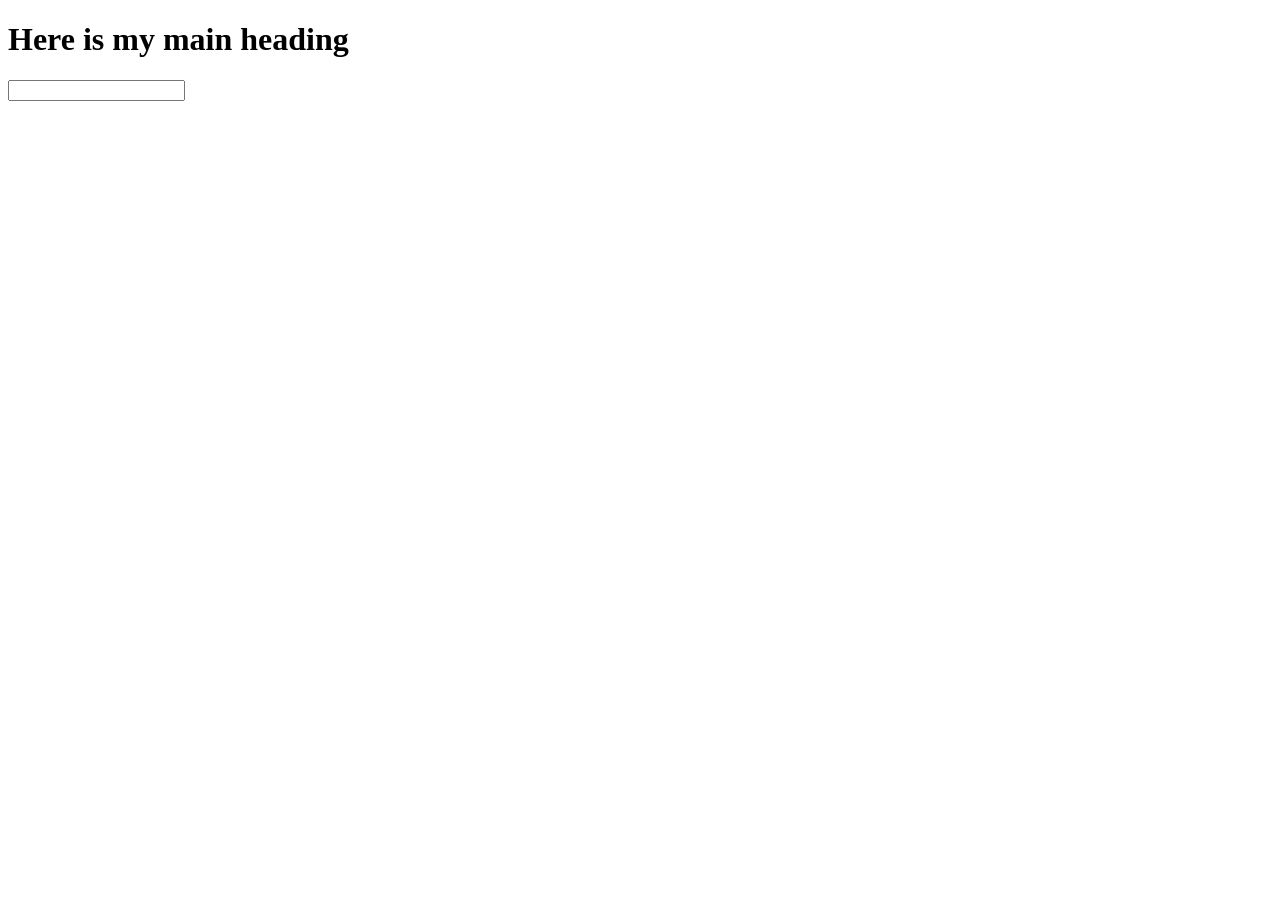
<file: class-06/demo-1/index.html>
<!DOCTYPE html>
<html>
<head>
    <meta charset='utf-8'>
    <meta http-equiv='X-UA-Compatible' content='IE=edge'>
    <title>Page Title</title>
    <meta name='viewport' content='width=device-width, initial-scale=1'>
    <!-- <link rel='stylesheet' type='text/css' media='screen' href='main.css'> -->
</head>
<body>
    <main>
        <h1>Here is my main heading</h1>
    </main>
    <form action="">
        <input type="text">
    </form>
    <script src='script.js'></script>
</body>
</html>
</file>
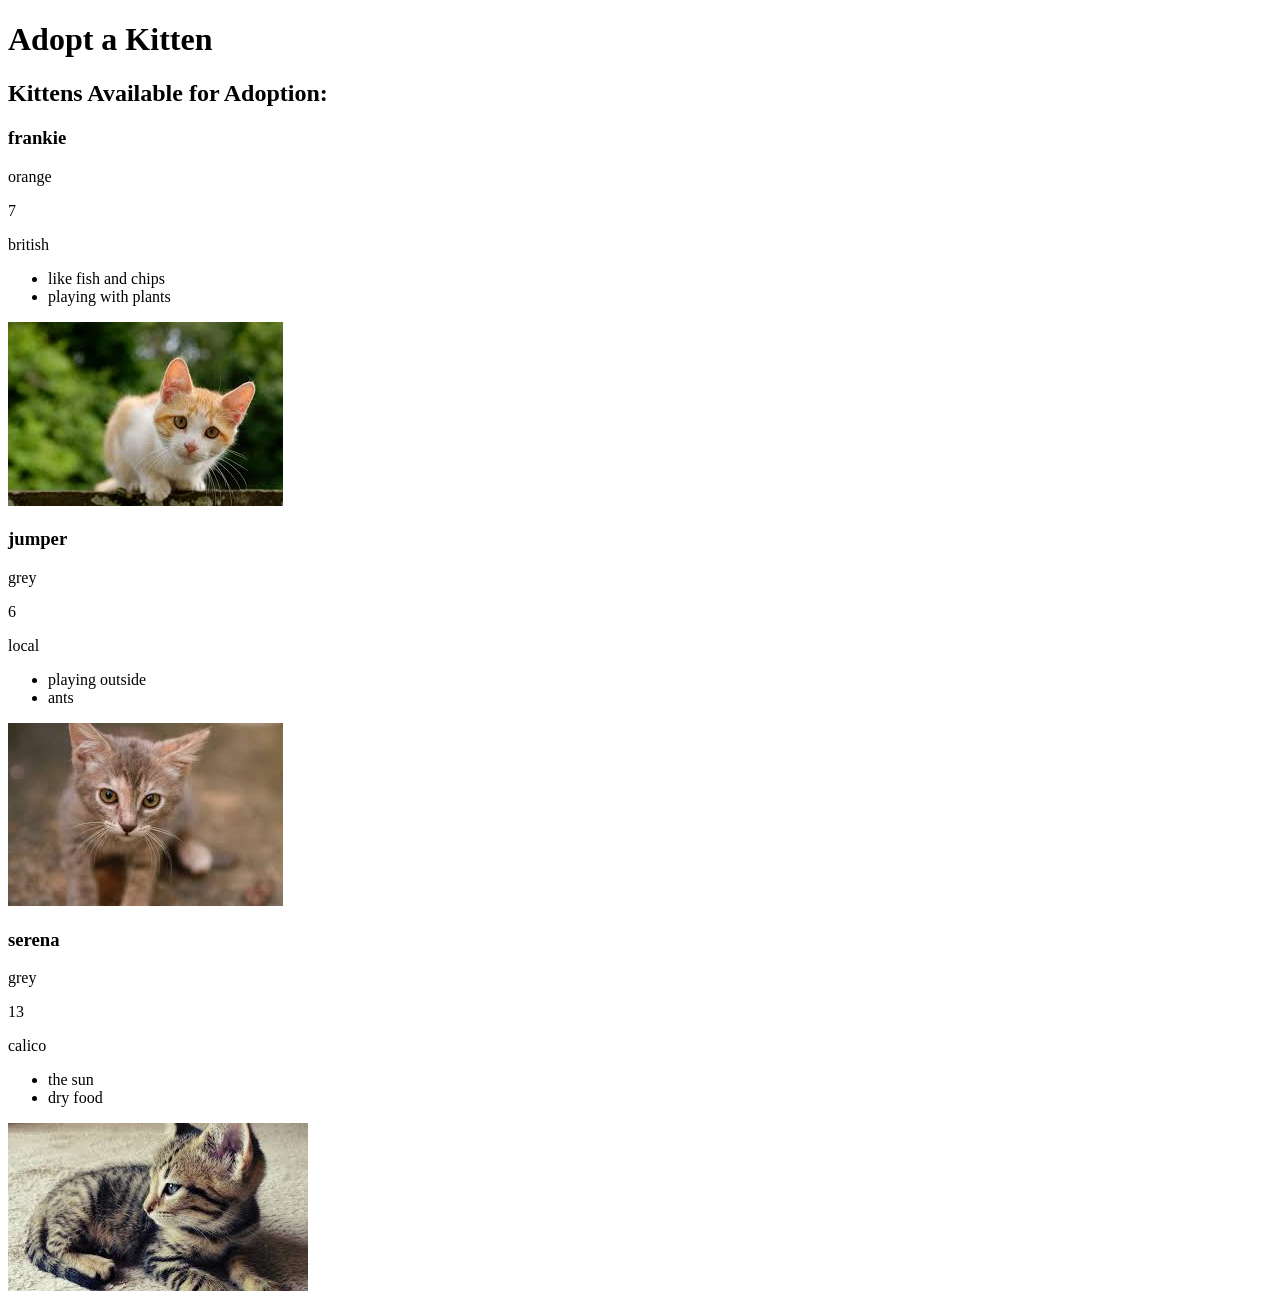
<file: class-06/demo-2/index.html>
<!DOCTYPE html>
<html lang="en">
<head>
    <meta charset="UTF-8">
    <meta name="viewport" content="width=device-width, initial-scale=1.0">
    <title>Document</title>
</head>
<body>
    <header>
        <h1>Adopt a Kitten</h1>
      </header>
      <main>
        <h2>Kittens Available for Adoption:</h2>
        <div id="kittenProfiles">
        </div>
      </main>
      <footer>
      </footer>
    <script src="scripts.js"></script>
</body>
</html>
</file>
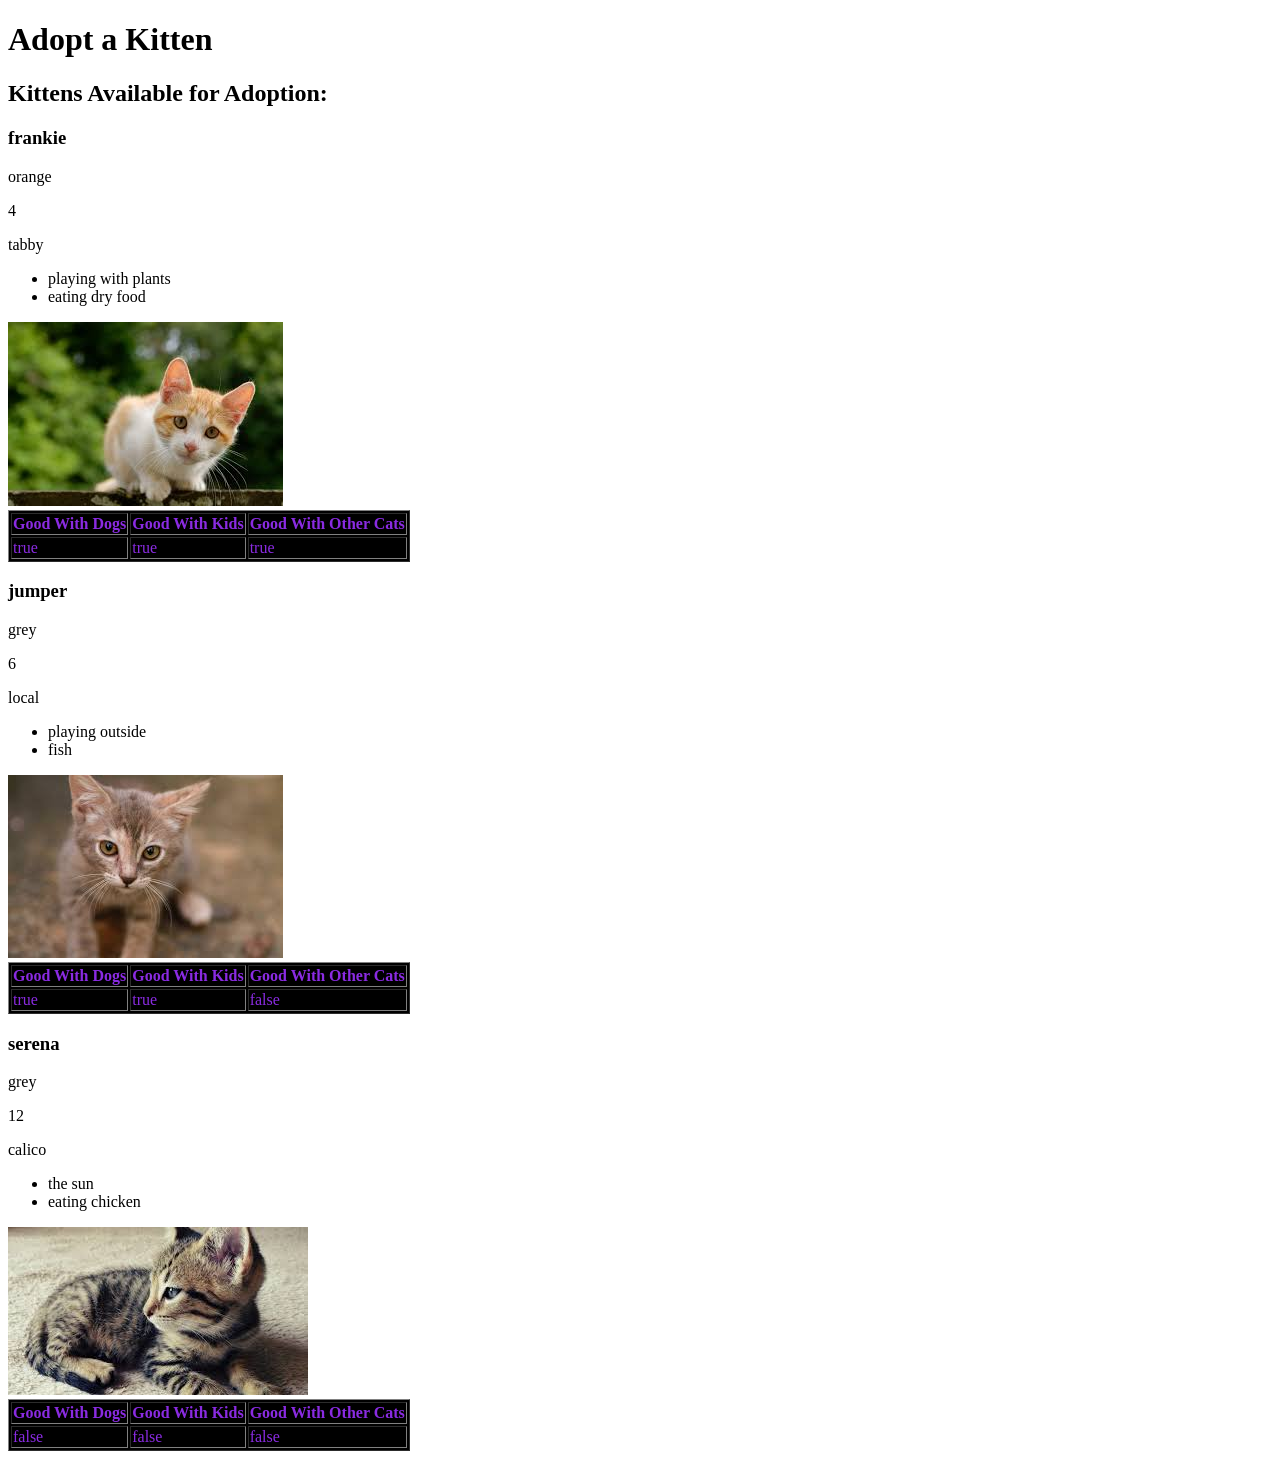
<file: class-07/demo-2/index.html>
<!DOCTYPE html>
<html lang="en">
<head>
    <meta charset="UTF-8">
    <meta name="viewport" content="width=device-width, initial-scale=1.0">
    <title>Document</title>
    <link href="style.css" rel="stylesheet">
</head>
<body>
    <header>
        <h1>Adopt a Kitten</h1>
      </header>
      <main>
        <h2>Kittens Available for Adoption:</h2>
        <div id="kittenProfiles">
        </div>
      </main>
      <footer>
      </footer>
    <script src="scripts.js"></script>
</body>
</html>
</file>
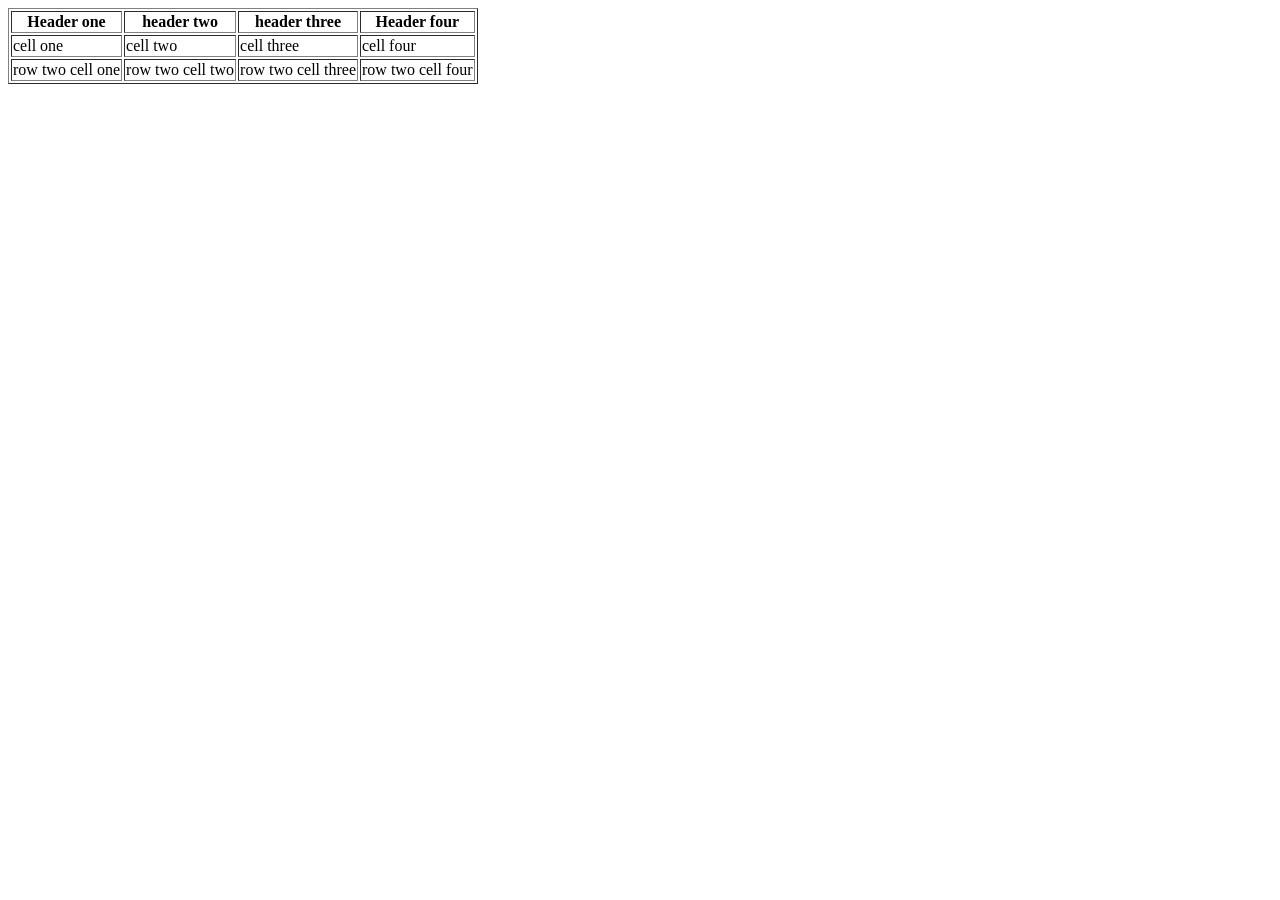
<file: class-07/table/index.html>
<!DOCTYPE html>
<html lang="en">
<head>
    <meta charset="UTF-8">
    <meta name="viewport" content="width=device-width, initial-scale=1.0">
    <title>Document</title>
</head>
<body>
    <table border="1" class="table-style">
        <tr>
            <th>Header one</th>
            <th>header two</th>
            <th>header three</th>
            <th>Header four</th>
        </tr>
        <tr>
            <td>cell one</td>
            <td> cell two</td>
            <td> cell three</td>
            <td> cell four</td>
        </tr>
        <tr>
            <td> row two cell one</td>
            <td> row two  cell two</td>
            <td> row two  cell three</td>
            <td> row two  cell four</td>
        </tr>
    </table>
</body>
</html>
</file>
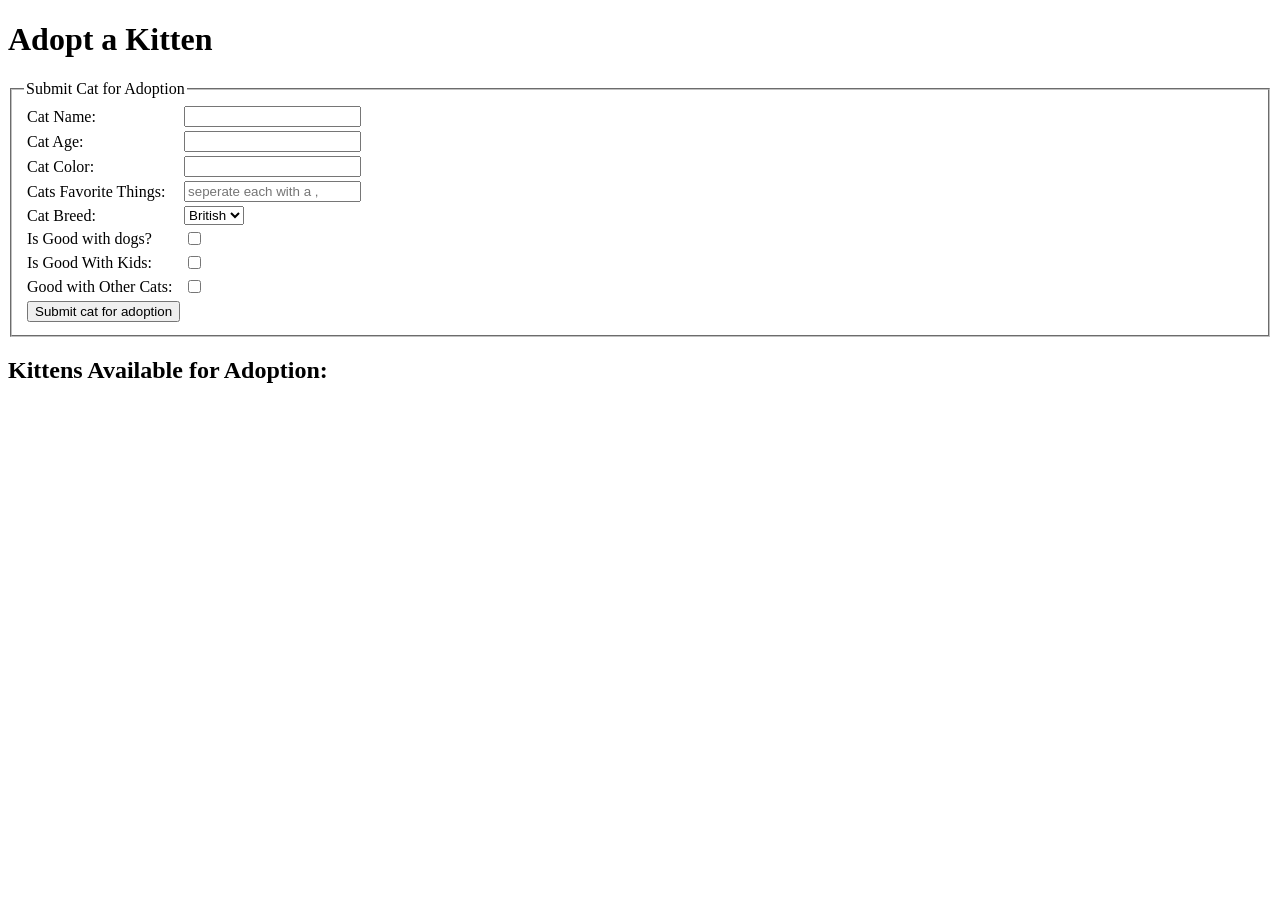
<file: class-08/demo-2/index.html>
<!DOCTYPE html>
<html lang="en">
<head>
    <meta charset="UTF-8">
    <meta name="viewport" content="width=device-width, initial-scale=1.0">
    <title>Document</title>
    <link href="style.css" rel="stylesheet">
</head>
<body>
    <header>
        <h1>Adopt a Kitten</h1>
      </header>
      <main>
        <form id="catAdoptionForm">
          <fieldset>
            <legend>
              Submit Cat for Adoption
            </legend>
            <table>
              <tr>
                <td>
                  <label for="catName">Cat Name: </label>
                </td>
                <td>
                  <input required type="text" id="catName">
                </td>
              </tr>
              <tr>
                <td>
                  <label for="catAge">Cat Age: </label>
                </td>
                <td>
                  <input required type="number" id="catAge">
                </td>
              </tr>
              <tr>
                <td>
                  <label for="catColor">Cat Color: </label>
                </td>
                <td>
                  <input required type="text" id="catColor">
                </td>
              </tr>
              <tr>
                <td>
                  <label for="favThings">Cats Favorite Things: </label>
                </td>
                <td>
                  <input required type="text" id="favThings" placeholder="seperate each with a ,">
                </td>
              </tr>
              <tr>
                <td>
                  <label for="catBreed">Cat Breed: </label>
                </td>
                <td>
                  <select id="catBreed">
                    <option>British</option>
                    <option>Tabby</option>
                    <option>Calico</option>
                    <option>Local</option>
                  </select>
                </td>
              </tr>
              <tr>
                <td>
                  <label for="isGoodWithDogs">Is Good with dogs? </label>
                </td>
                <td>
                  <input required type="checkbox" id="isGoodWithDogs">
                </td>
              </tr>
              <tr>
                <td>
                  <label for="isGoodWithKids">Is Good With Kids: </label>
                </td>
                <td>
                  <input required type="checkbox" id="isGoodWithKids">
                </td>
              </tr>
              <tr>
                <td>
                  <label for="isGoodWithOtherCats">Good with Other Cats: </label>
                </td>
                <td>
                  <input required type="checkbox" id="isGoodWithOtherCats" >
                </td>
              </tr>
              <tr>
                <td><input required type="submit" value="Submit cat for adoption"></td>
                <td></td>
              </tr>
            </table>
          </fieldset>
        </form>
        <h2>Kittens Available for Adoption:</h2>
        <div id="kittenProfiles">
        </div>
      </main>
      <footer>
      </footer>
    <script src="scripts.js"></script>
</body>
</html>
</file>
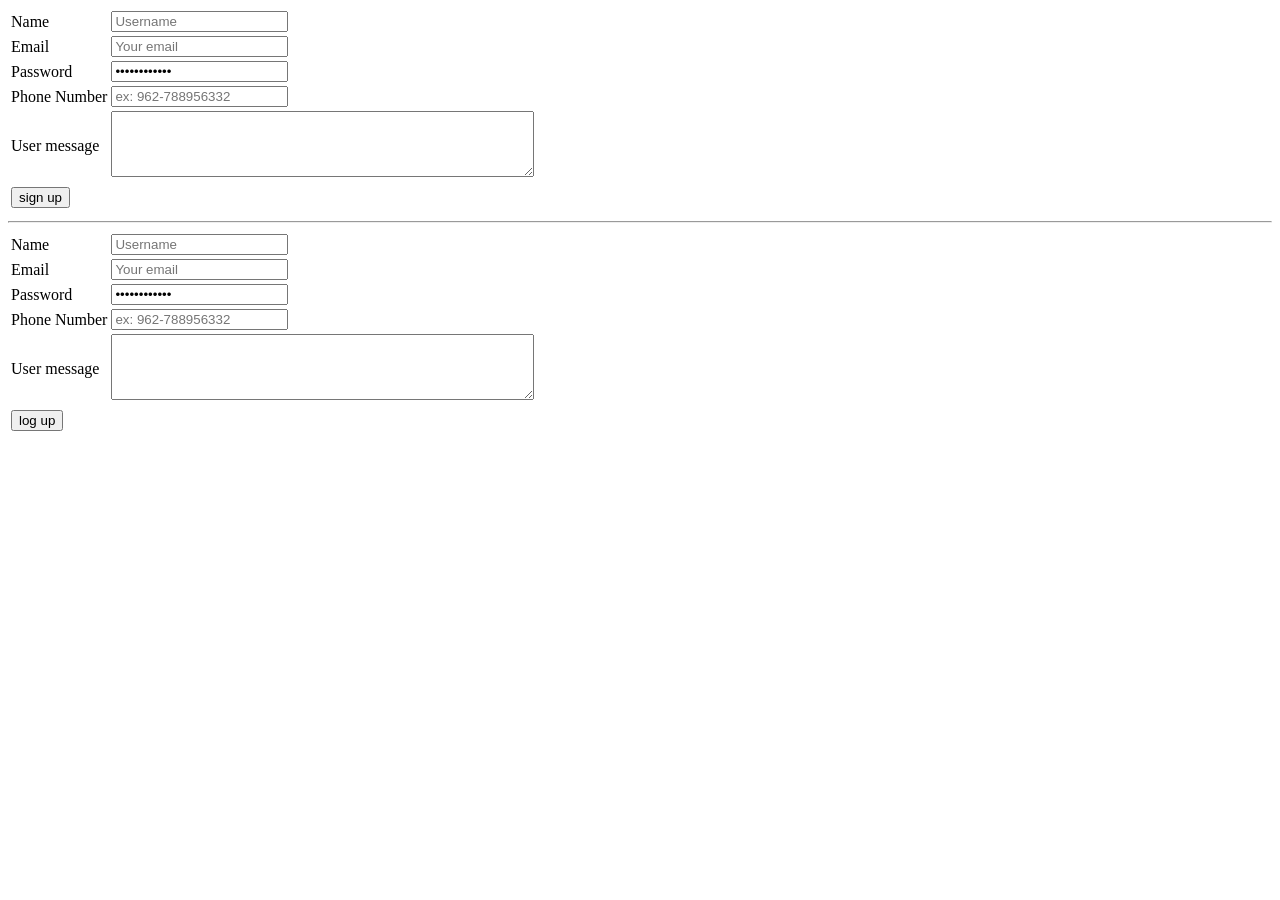
<file: class-08/demo/index.html>
<!DOCTYPE html>
<html lang="en">
<head>
    <meta charset="UTF-8">
    <meta name="viewport" content="width=device-width, initial-scale=1.0">
    <title>Document</title>
</head>
<body>
    <form id="form">       
        <table>
            <tr>
                <td>
                    <label for="user-name">Name</label>
                </td>
                <td>
                    <input id="user-name" name="userName" type="text" placeholder="Username" >
                </td>
            </tr>
            <tr>
                <td>
                    <label for="user-email">Email</label>
                </td>
                <td>
                    <input id="user-email" name="userEmail" type="email" placeholder="Your email">
                </td>
            </tr>
            <tr>
                <td>
                    <label for="user-pass">Password</label>
                </td>
                <td>
                    <input id="user-pass" name="userPassword" type="password" placeholder="Username" value="962-78345951">
                </td>
            </tr>
            <tr>
                <td>
                    <label for="user-num">Phone Number</label>
                </td>
                <td>
                    <input  id="user-num" name="userNum" type="number" value="962-78345951" placeholder="ex: 962-788956332" > 
                </td>
            </tr>
            <tr>
                <td>
                    <label for="user-msg">User message</label>
                </td>
                <td>
                    <textarea id="user-msg" rows="4" cols="50"></textarea>
                </td>
            </tr>
            <tr>
                <tr>
                    <td>
                        <input type="submit" value="sign up">
                    </td>
                </tr>
                <tr></tr>
            </tr>
        </table>
    </form>
    <hr>
    <form id="formTwo">
        <table>
            <tr>
                <td>
                    <label for="user-name-two">Name</label>
                </td>
                <td>
                    <input id="user-name-tow" name="userName" type="text" placeholder="Username" >
                </td>
            </tr>
            <tr>
                <td>
                    <label for="user-email-two">Email</label>
                </td>
                <td>
                    <input id="user-email-tow" name="userEmail" type="email" placeholder="Your email">
                </td>
            </tr>
            <tr>
                <td>
                    <label for="user-pass-two">Password</label>
                </td>
                <td>
                    <input id="user-pass-tow" name="userPassword" type="password" placeholder="Username" value="962-78345951">
                </td>
            </tr>
            <tr>
                <td>
                    <label for="user-num-two">Phone Number</label>
                </td>
                <td>
                    <input  id="user-num-tow" name="userNum" type="number" value="962-78345951" placeholder="ex: 962-788956332" > 
                </td>
            </tr>
            <tr>
                <td>
                    <label for="user-msg-two">User message</label>
                </td>
                <td>
                    <textarea id="user-msg-tow" rows="4" cols="50"></textarea>
                </td>
            </tr>
            <tr>
                <tr>
                    <td>
                        <input onclick="functionName()" type="submit" value="log up">
                    </td>
                </tr>
                <tr></tr>
            </tr>
        </table>
    </form>
</body>
</html>
</file>
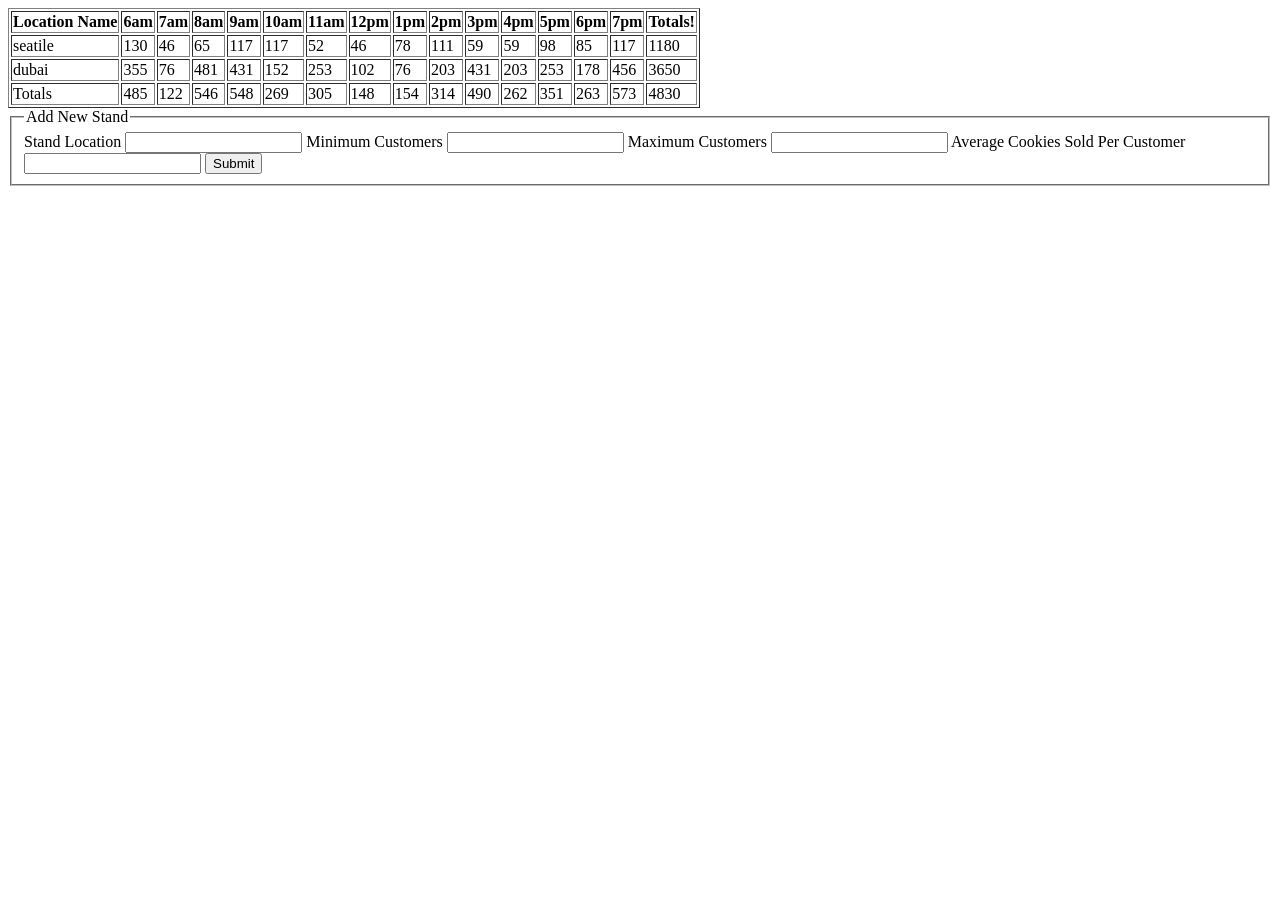
<file: class-10/demo/index.html>
<!DOCTYPE html>
<html lang="en">
<head>
    <meta charset="UTF-8">
    <meta name="viewport" content="width=device-width, initial-scale=1.0">
    <title>Document</title>
</head>
<body>
    <table border="1" id='cookie-sales-table'></table>
    <form action="submit" id="cookiesForm">
        <fieldset>
          <legend>Add New Stand</legend>
          
          <label for="standLocation">Stand Location</label>
          <input type="text" id="standLocation">
    
          <label for="minCust">Minimum Customers</label>
          <input type="number" id="minCust">
    
          <label for="maxCust"> Maximum Customers</label>
          <input type="number" id="maxCust">
    
          <label for="avgCookies">Average Cookies Sold Per Customer</label>
          <input type="number" step="any" id="avgCookies">
    
          <input type="submit" id="submitForm">
        </fieldset>
      </form>
    <script src="script.js"></script>
</body>
</html>
</file>
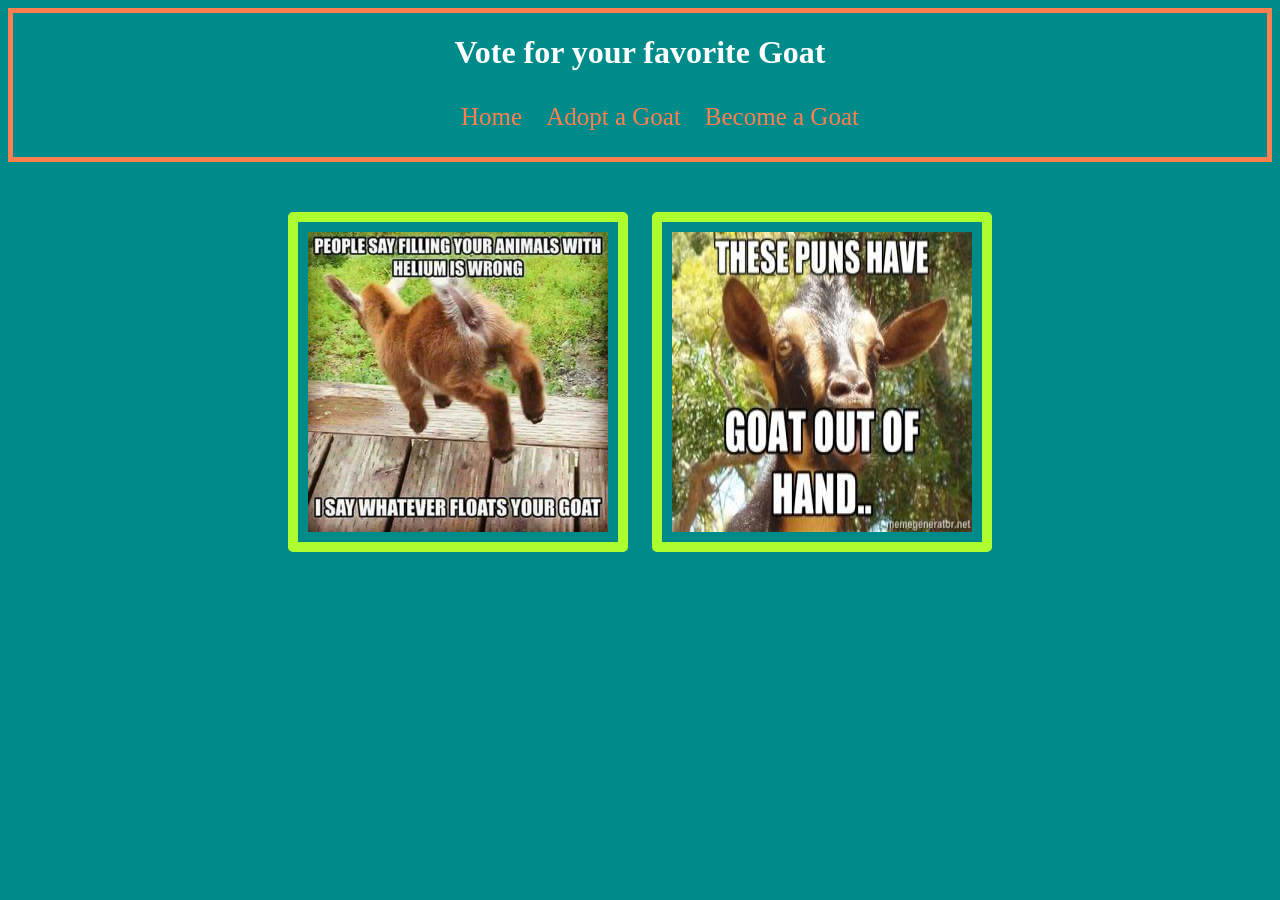
<file: class-11/demo/goat-vote-tracker-demo/index.html>
<!DOCTYPE html>
<html lang="en">
  <head>
    <meta charset="UTF-8" />
    <meta name="viewport" content="width=device-width, initial-scale=1.0" />
    <meta http-equiv="X-UA-Compatible" content="ie=edge" />
    <title>Document</title>
    <link rel="stylesheet" href="css/style.css" />
  </head>
  <body>
    <header>
      <h1>Vote for your favorite Goat</h1>
      <nav>
        <ul>
          <li><a href="#">Home</a></li>
          <li><a href="#">Adopt a Goat</a></li>
          <li><a href="#">Become a Goat</a></li>
        </ul>
      </nav>
    </header>
    <main>
      <section id="all_goats">
        <img id="left_goat_img" src="" alt="Goat"/>
        <img id="right_goat_img" src="" alt="Goat"/>
      </section>
    </main>

    <ul id='finalResult'>
        
    </ul>

    <script src="js/scripts.js"></script>
  </body>
</html>
</file>
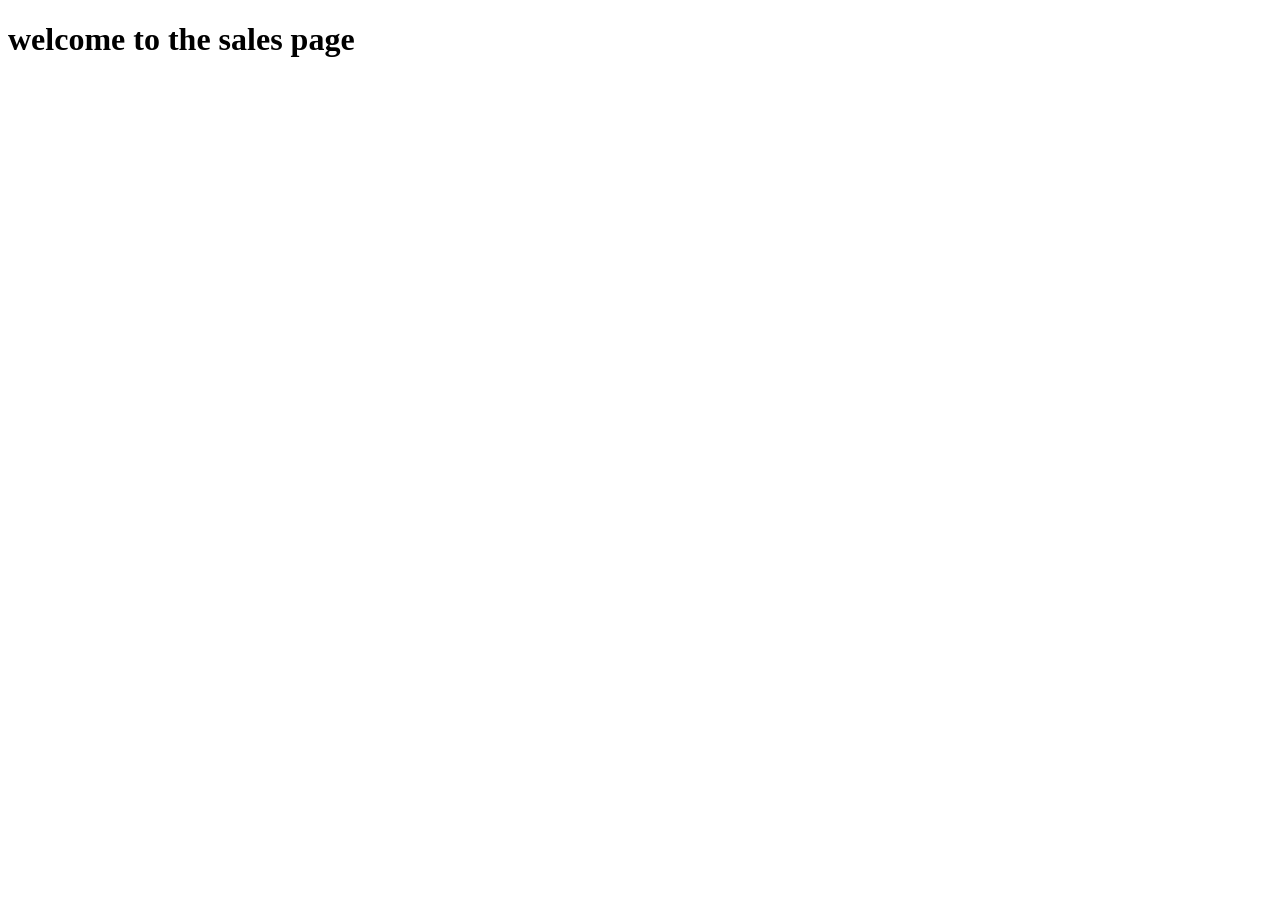
<file: class-08/demo/sales.html>
<!DOCTYPE html>
<html lang="en">
<head>
    <meta charset="UTF-8">
    <meta name="viewport" content="width=device-width, initial-scale=1.0">
    <title>Document</title>
</head>
<body>
    <h1>
        welcome to the sales page
    </h1>
</body>
</html>
</file>
<file: class-07/demo-2/style.css>
.table-style {
    color: blueviolet;
    background-color: black;
}
</file>
<file: class-08/demo-2/style.css>
.table-style {
    color: blueviolet;
    background-color: black;
}
</file>
<file: class-11/demo/goat-vote-tracker-demo/css/style.css>
body {
  background: darkcyan;
}
header {
  text-align: center;
  border: 5px solid coral;
  color: white;
  margin-bottom: 40px;
}
header nav ul {
  list-style: none;
}
header nav ul li {
  display: inline-block;
  padding: 10px;
}
header nav ul li a {
  text-decoration: none;
  color: coral;
  font-size: 25px;
  font-weight: 100;
}
header nav ul li a:hover {
  color: white;
}
#all_goats {
  max-width: 90%;
  margin: 0 auto;
  text-align: center;
}
img {
  width: 300px;
  height: 300px;
  border: 10px solid greenyellow;
  padding: 10px;
  margin: 10px;
  border-radius: 5px;
}
</file>
